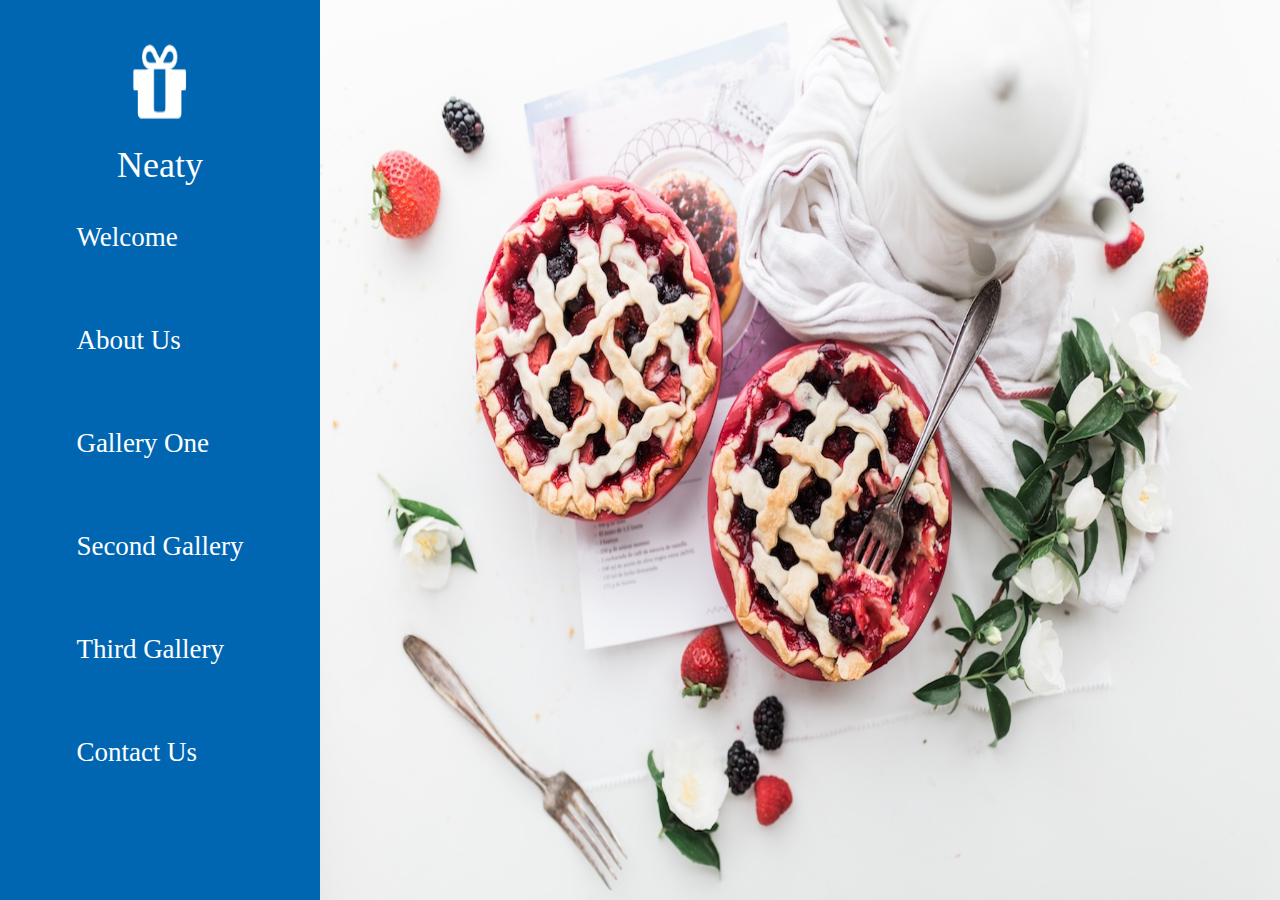
<file: index.html>
<!DOCTYPE html>
<html lang="en">
  <head>
    <meta charset="UTF-8" />
    <meta name="viewport" content="width=device-width, initial-scale=1.0" />
    <title>Neaty</title>
    <link rel="stylesheet" href="./style.css" />
    <style>
      :root {
        --primary: white;
        --secoundary: #0066b2;
      }
      * {
        padding: 0;
        margin: 0;
        box-sizing: border-box;
        background-color: var(white);
        font-family: "calibri";
        font-weight: 100;
      }
 
       
     
    </style>
  </head>
  <body>
    <div class="Cointainer">
      <div class="Header">
        <div class="Nav">
          <img class="logo" src="./logo.png" />
          <h1 class="brand">Neaty</h1>
          <div class="Icon">
            <!-- <details class="data"> -->
            <!-- <summary class="date">Home </summary> -->
            <a class="Reference" href="#BlockB">Welcome</a>
            <a class="Reference" href="#BlockC">About Us</a>
            <a class="Reference" href="#BlockD">Gallery One</a>
            <a class="Reference" href="#BlockE">Second Gallery</a>
            <a class="Reference" href="#BlockF">Third Gallery</a>
            <a class="Reference" href="#Contact">Contact Us</a>
            <!-- </details> -->
          </div>
        </div>
      </div>
      <div class="Aside">
        <div id="BlockA">
          <img class="Ice" src="./neaty1.jpg" />
        </div>

        <div id="BlockB">
          <h1 id="welcome2">Welcome to Neaty Design</h1>
          <p id="welcome1" style="text-align: justify">
            Neaty is simple and clean design HTML CSS template for any kind of
            website. Feel free to use this layout. Please tell your friends
            about templatemo website. Thank you. Suspendisse imperdiet, felis eu
            hendrerit pretium, sapien mauris blandit arcu, et accumsan neque est
            ut erat. Vivamus eget tellus euismod, interdum nibh at, eleifend
            justo. Quisque placerat ante in ex tempor, ultrices bibendum nunc
            finibus. Etiam luctus nec eros vel pulvinar.
          </p>
        </div>

        <div id="BlockC">
          <div class="Content">
            <h1 class="team">About the team</h1>
            <p class="team1" style="text-align: justify">
              Sed turpis nunc, laoreet sit amet fermentum sed, euismod ac justo.
              Class aptent taciti sociosqu ad litora torquent per conubia
              nostra, per inceptos himenaeos.
            </p>
            <p class="team2" style="text-align: justify">
              Donec ut lectus semper, sollicitudin risus blandit, mattis felis.
              Nam non malesuada odio. Vestibulum vaius, arcu eget rutrum
              consequat, arcu lacus imperdiet arcu, id pulvinar arcu erat vel
              magna.
            </p>

            <p class="team3" style="text-align: justify">
              Ut commodo malesuada eros, quis consequat ante tincidunt ut.
              Suspendisse malesuada augue vitae nisi sollicitudin placerat.
            </p>
            <button class="btn">
              <a
                style="text-decoration: none; color: white"
                href="https://youtu.be/cH0ea2k1lug?si=wvXrtDOyHSt_a8bt"
                >Read More</a
              >
            </button>
          </div>

          <div class="BlockC1">
            <img id="drinks" src="./neaty2.jpg" />
          </div>
        </div>

        <div id="BlockD">
          <h1 class="one">Gallery One</h1>
          <div class="Galleryone">
            <div class="phase1">
              <img class="one1" src="./neaty3.jpg" />
              <img class="one1" src="./neaty4.jpg" />
            </div>
            <div class="phase2">
              <img class="one1" src="./neaty5.jpg" />
              <img class="one1" src="./neaty6.jpg" />
            </div>
            <div class="phase3">
              <img class="one1" src="./neaty7.jpg" /><br />
            </div>
          </div>
        </div>

        <div id="BlockE">
          <h1 class="second">Second Gallery</h1>
          <div class="Gallerytwo">
            <div class="phase4">
              <img class="second2" src="./neaty8.jpg" />
              <img class="second2" src="./neaty9.jpg" />
            </div>
            <div class="phase5">
              <img class="second2" src="./neaty10.jpg" />
            </div>
          </div>

          <div id="BlockF">
            <h1 class="third">Third Gallery</h1>
            <div class="Thirdgallery">
              <div class="phase6">
                <img class="third3" src="./neaty11.jpg" />
                <img class="third3" src="./neaty12.jpg" />
              </div>
              <div class="phase7">
                <img class="third3" src="./neaty13.jpg" />
                <img class="third3" src="./neaty14.jpg" />
              </div>
            </div>
          </div>
        </div>

        <div id="Contact">
          <h1 class="contact">Contact US</h1>
          <div class="Footer">
            <div class="Feed">
              <form>
                <input
                  type="text"
                  id="name"
                  name="Customer"
                  placeholder="Name"
                  required
                />
                <input
                  type="email"
                  id="mail"
                  name="id"
                  placeholder="Email"
                  required
                />
                <textarea
                  name="text"
                  id="feedback"
                  placeholder="Message"
                  required
                ></textarea>
                <button class="btn1">Send</button>
              </form>
            </div>
            <div class="Order">
              <p class="order1" style="text-align: justify">
                Nullam vivera fermentum purus id blandit. Phasellus lacus mi,
                porta vel sodales nec, faucibus non eros. Nulla at quam vel
                risus laoreet tincidunt in in sem.
              </p>
              <p class="order2" style="text-align: justify">
                11/22 Etiam mauris erat, Vestibulum eu augue nec, 10220 Nam
                consequat
              </p>
            </div>
          </div>
          <div id="copyright">
            <p class="copy">Copyright © 2024 Your Company |</p>
            <p class="copy">
              Design: <span style="color: var(--secoundary)">templademo</span>
            </p>
          </div>
        </div>
      </div>
    </div>
  </body>
</html>
</file>
<file: style.css>
/*Mobile*/

@media screen and (min-width: 320px) and (max-width: 592px) {
  /*Navbar*/
  .Header {
    position: sticky;
    top: 0%;
  }

  .Nav {
    background-color: var(--secoundary);
    display: flex;
    flex-direction: column;
    align-items: center;
    /* width: 100%; */
    position: sticky;
    top: 0%;
    padding: 0%;
  }
  /*logo*/

  .logo {
    padding-top: 5%;
  }
  /*brandname*/

  .brand {
    padding-bottom: 5%;
    color: var(--primary);
  }

  /*Menu*/
  .Icon {
    /* position: fixed; */
    /* left: 70%; */
    position: fixed;
    left: 70%;
    display: flex;
    flex-direction: column;
    justify-content: space-evenly;
    display: none;
    /* flex-direction: column; */
    /* flex-wrap: nowrap; */
  }

  /*BlockA*/

  #BlockA {
    display: flex;
    flex-wrap: wrap;
  }
  /*icecream*/

  .Ice {
    width: 100%;
    height: 100%;
    padding: 0%;
  }
  /*BlockB*/

  #BlockB {
    padding: 2% 5% 2% 5%;
  }

  /*welcome to neaty design*/

  /* #welcome1{

} */

  /*neaty data*/
  #welcome2 {
    margin-bottom: 5%;
  }

  /*BlockC*/
  /*About team*/
  .team {
    color: var(--secoundary);
    padding: 5%;
  }

  /*team data*/
  .team1,
  .team2,
  .team3 {
    padding: 2% 5% 2% 5%;
  }

  /*Readm more*/
  .btn {
    color: var(--primary);
    background-color: var(--secoundary);
    border: none;
    padding: 5%;
    margin: 5%;
  }
  .BlockC1 {
    display: flex;
    flex-direction: column;
  }

  /*coool drinks*/
  #drinks {
    width: 100%;
    height: 50%;
    padding: 5%;
  }
  /*BlockD*/

  /*Gallery one*/
  .one {
    color: var(--secoundary);
    padding: 5%;
  }
  /*gallery one images*/
  .one1 {
    width: 50%;
    height: 50%;
  }
  /* 2/2  */
  .phase1 {
    display: flex;
    justify-content: space-evenly;
    gap: 2%;
    padding: 5%;
  }
  /* 2/2  */
  .phase2 {
    display: flex;
    justify-content: space-evenly;
    gap: 2%;
    padding: 5%;
  }
  /* 1/1 */
  .phase3 {
    display: flex;
    justify-content: flex-start;
    padding: 5%;
  }

  /*BlockE*/

  /*Second gallery*/

  .second {
    color: var(--secoundary);
    padding: 5%;
  }
  /* Second gallery images*/

  .second2 {
    width: 50%;
    height: 50%;
  }

  /* 2/2  */
  .phase4 {
    display: flex;
    justify-content: space-evenly;
    gap: 2%;
    padding: 5%;
  }

  /* 1/1 */
  .phase5 {
    display: flex;
    justify-content: flex-start;
    padding: 5%;
  }

  /*BlockF*/

  /*Third Gallery*/
  .third {
    color: var(--secoundary);
    padding: 5%;
  }

  /*Third Gallery images*/
  .third3 {
    width: 50%;
    height: 50%;
  }

  /*2/2*/
  .phase6 {
    display: flex;
    justify-content: space-evenly;
    gap: 2%;
    padding: 5%;
  }

  /*  2/2 */
  .phase7 {
    display: flex;
    justify-content: space-evenly;
    gap: 2%;
    padding: 5%;
  }

  /*Contact*/
  .contact {
    color: var(--secoundary);
    padding: 2% 5% 2% 5%;
  }

  /* forms*/
  form {
    display: flex;
    flex-direction: column;
    padding: 2% 5% 2% 5%;
  }

  /*name, email, message*/
  input,
  textarea,
  button {
    padding: 2% 5% 2% 5%;
    margin-top: 5%;
  }

  /*send*/
  .btn1 {
    background-color: var(--secoundary);
    color: var(--primary);
    width: 30%;
    padding: 5%;
    border: none;
  }
  /*address*/
  .Order {
    display: flex;
    flex-direction: column;
  }
  /*address data*/
  .order1,
  .order2 {
    padding: 2% 5% 2% 5%;
  }

  /*copyright*/

  #copyright {
    display: flex;
    flex-direction: column;
    padding: 2% 5% 2% 5%;
  }
  /*copyright content*/
  .copy {
    margin: 2%;
  }
}

/*4k*/

@media screen and (min-width: 1025px) and (max-width: 2560px) {
  /*Navbar*/
  .Cointainer {
    display: grid;
    grid-template-columns: 1fr 3fr;
  }
  .Header {
    background-color: var(--secoundary);
    height: 100vh;
  }

  .Nav {
    display: flex;
    flex-direction: column;
    align-items: center;
    align-content: space-evenly;
  }
  /*logo*/

  .logo {
    margin-top: 4vh;
    width: 5vw;
    height: 10vh;
  }
  /*brandname*/

  .brand {
    margin-top: 2vh;
    font-size: 4vh;
    color: var(--primary);
  }
  /*Menu*/
  .Icon {
    display: flex;
    flex-direction: column;
    /* align-items: center; */
    /* align-content: space-evenly; */
  }
  .Reference {
    font-size: 3vh;
    text-decoration: none;
    color: var(--primary);
    margin: 4vh 5vh 4vh 5vh;
    text-align: justify;
  }
  /*Aside*/
  .Aside {
    height: 100vh;
    overflow-y: scroll;
  }

  /* Icecream*/
  #BloackA{
    display: flex;
    flex-wrap: wrap;
  }
  .Ice {
    width: 75vw;
    height: 100vh;
  }
  #BlockB {
    padding-top: 5%;
  }

  /*welcome*/
  #welcome2 {
    font-size: 6vh;
    margin: 4vh 5vh 4vh 5vh;
    color: var(--secoundary);
  }

  /*content*/
  #welcome1 {
    font-size: 3.5vh;
    margin: 4vh 5vh 4vh 5vh;
  }

  /*Blockc*/
  #BlockC {
    display: flex;
    flex-direction: row-reverse;
  }
  /*About team*/
  .team {
    font-size: 6vh;
    margin: 4vh 5vh 4vh 5vh;
    color: var(--secoundary);
  }
  /*content*/
  .team1,
  .team2,
  .team3 {
    font-size: 3.5vh;
    margin: 4vh 5vh 4vh 5vh;
  }
  /*Drinks*/
  #drinks {
    height: 80vh;
    margin: 4vh 5vh 4vh 5vh;
  }
  /*Readmore*/
  .btn {
    color: var(--primary);
    background-color: var(--secoundary);
    height: 8vh;
    font-size: 3.5vh;
    margin: 4vh 5vh 4vh 5vh;
    border: none;
    padding: 2vh 4vh;
  }
  #BlockD {
    padding-top: 5vh;
  }

  /*Gallery one*/
  .one {
    font-size: 6vh;
    margin: 4vh 5vh 4vh 5vh;
    color: var(--secoundary);
  }
  /*images parent*/
  .Galleryone {
    display: flex;
    justify-content: space-evenly;
    flex-wrap: wrap;
  
    /* margin: 4vh 5vh 4vh 5vh; */
  }
  /*images class*/
  .phase1,
  .phase2,
  .phase3 {
    display: flex;
    justify-content: space-evenly;
    gap: 1vh;
  }
  /*images size*/
  .one1 {
    height: 23vh;
    margin-left: 1vh;
  }

  #BlockE {
    padding-top: 5vh;
  }
  /*Second Gallery*/
  .second {
    font-size: 6vh;
    margin: 4vh 5vh 4vh 5vh;
    color: var(--secoundary);
  }
  /*images parent*/
  .Gallerytwo {
    display: flex;
    justify-content: space-evenly;
    flex-wrap: wrap;
    /* margin: 4vh 5vh 4vh 5vh; */
  }
  /*images class*/
  .phase4,
  .phase5 {
    display: flex;
    justify-content: space-evenly;
    gap: 1vh;
  }
  /*images size*/
  .second2 {
    height: 27vh;
    margin-left: 1vh;
  }

  #BlockF {
    padding-top: 5vh;
    padding-bottom: 5vh;
    /* padding-bottom: 9vh; */
  }
  /*Third Gallery*/
  .third {
    font-size: 6vh;
    margin: 4vh 5vh 4vh 5vh;
    color: var(--secoundary);
  }
  /*images parent*/
  .Thirdgallery {
    display: flex;
    justify-content: space-evenly;
    flex-wrap: wrap;
    /* margin: 4vh 5vh 4vh 5vh; */
  }
  /*images class*/
  .phase6,
  .phase7 {
    display: flex;
    justify-content: space-evenly;
    gap: 1vh;
  }
  /*images size*/
  .third3 {
    height: 30vh;
    margin-left: 1vh;
  }

  #Contact {
    padding-top: 5%;
  }
  /*footer*/
  .Footer {
    display: flex;
  }
  /*Contact*/
  .contact {
    font-size: 6vh;
    margin: 4vh 5vh 4vh 5vh;
    color: var(--secoundary);
  }
  /*form teg*/
  form {
    display: flex;
    flex-direction: column;

    margin: 4vh 5vh 4vh 5vh;
  }

  /*name, email, message, send*/
  input,
  textarea,
  .btn1 {
    height: 12vh;
    width: 30vw;
    font-size: 3vh;
    margin-top: 2vh;
    padding-left: 2vh;
  }
  .btn1 {
    color: var(--primary);
    background-color: var(--secoundary);
  }

  /*Content parent*/
  #Order {
    display: flex;
    flex-direction: column;
    margin: 4vh 5vh 4vh 5vh;
  }
  /*content1*/
  .order1 {
    font-size: 3.5vh;
    display: flex;
    margin: 4vh 5vh 4vh 5vh;
  }
  /*content2*/
  .order2 {
    font-size: 3.5vh;
    display: flex;
    margin: 4vh 5vh 4vh 5vh;
  }

  /*Copyright*/
  #copyright {
    display: flex;
    margin: 4vh 5vh 4vh 5vh;
  }
  /*Content*/
  .copy {
    font-size: 3vh;
    margin-left: 2vh;
  }
  .one1:hover {
    border: 3px solid black;
    transform: scale(1.1, 1.3);
    transition: 5s all;
  }
  .one1 {
    transform: translate(2);

    transition: 4s all;
  }
  .second2:hover {
    border: 3px solid black;
    transform: scale(1.1, 1.3);
    transition: 5s all;
  }

  .second2 {
    transform: translate(2);
    transition: 4s all;
  }
  .third3:hover {
    border: 3px solid black;
    transform: scale(1.1, 1.3);

    transition: 5s all;
  }
  .third3 {
    transform: translate(2);
    transition: 4s all;
  }
  .Ice:hover {
    border: 3px solid black;
    transform: scale(1.1, 1.2);

    transition: 5s all;
  }
  .Ice {
    transform: translate(2);
    transition: 4s all;
  }

  #drinks:hover {
    border: 3px solid black;
    transform: scale(1.1, 1.2);
    transition: 5s all;
  }
  #drinks {
    transform: translate(2);
    transition: 4s all;
  }
  .btn:hover {
    border: 2px solid black;
    transform: scale(1.1, 1.2);
    transition: 5s all;
  }
  .btn {
    transform: translate(2);
    transition: 4s all;
  }

  input:hover {
    border: 2px solid black;
  }
  textarea:hover {
    border: 2px solid black;
  }
  .btn1:hover {
    border: 2px solid black;
    transform: scale(1, 1.1);
  }
  .btn1 {
    transform: translate(2);
    transition: 4s all;
  }
}

/* Laptop*/

@media screen and (min-width: 791px) and (max-width: 1024px) {
  /*Navbar*/
  .Cointainer {
    display: grid;
    grid-template-columns: 1fr 3fr;
  }
  .Header {
    background-color: var(--secoundary);
    height: 100vh;
  }

  .Nav {
    display: flex;
    flex-direction: column;
    align-items: center;
    align-content: space-evenly;
  }
  /*logo*/

  .logo {
    margin-top: 4vh;
    width: 5vw;
    height: 10vh;
  }
  /*brandname*/

  .brand {
    margin-top: 2vh;
    font-size: 4vh;
    color: var(--primary);
  }
  /*Menu*/
  .Icon {
    display: flex;
    flex-direction: column;
    /* align-items: center; */
    /* align-content: space-evenly; */
  }
  .Reference {
    font-size: 3vh;
    text-decoration: none;
    color: var(--primary);
    margin: 4vh 5vh 4vh 5vh;
    text-align: justify;
  }
  /*Aside*/
  .Aside {
    height: 100vh;
    overflow-y: scroll;
  }

  /* Icecream*/
  .Ice {
    width: 75vw;
    height: 100vh;
  }
  #BlockB {
    padding-top: 5%;
  }

  /*welcome*/
  #welcome2 {
    font-size: 5vh;
    margin: 4vh 5vh 4vh 5vh;
    color: var(--secoundary);
  }

  /*content*/
  #welcome1 {
    font-size: 3vh;
    margin: 4vh 5vh 4vh 5vh;
  }

  /*Blockc*/
  #BlockC {
    display: flex;
    flex-direction: row-reverse;
    /* 
  flex-wrap: wrap; */
  }

  /*About team*/
  .team {
    font-size: 5vh;
    margin: 4vh 5vh 4vh 5vh;
    color: var(--secoundary);
  }
  /*content*/
  .team1,
  .team2,
  .team3 {
    font-size: 3vh;
    margin: 4vh 5vh 4vh 5vh;
  }
  .BlockC1 {
    display: flex;
    flex-direction: column;
    flex-wrap: wrap;
  }
  /*Drinks*/
  #drinks {
    height: 70vh;
    width: 30vw;
    margin: 4vh 5vh 4vh 5vh;
  }
  /*Readmore*/
  .btn {
    color: var(--primary);
    background-color: var(--secoundary);
    height: 8vh;
    font-size: 3.5vh;
    margin: 4vh 5vh 4vh 5vh;
    border: none;
    padding: 2vh 4vh;
  }
  #BlockD {
    padding-top: 5vh;
  }

  /*Gallery one*/
  .one {
    font-size: 6vh;
    margin: 4vh 5vh 4vh 5vh;
    color: var(--secoundary);
  }
  /*images parent*/
  .Galleryone {
    display: flex;
    flex-wrap: wrap;
    justify-content: space-evenly;
    gap: 2vh;
    /* margin: 4vh 5vh 4vh 5vh; */
  }
  /*images class*/
  .phase1,
  .phase2,
  .phase3 {
    display: flex;
    justify-content: space-evenly;
    gap: 1vh;
  }
  /*images size*/
  .one1 {
    height: 20vh;
    margin-left: 1vh;
  }

  #BlockE {
    padding-top: 5vh;
  }
  /*Second Gallery*/
  .second {
    font-size: 5vh;
    margin: 4vh 5vh 4vh 5vh;
    color: var(--secoundary);
  }
  /*images parent*/
  .Gallerytwo {
    display: flex;
    justify-content: space-evenly;
    flex-wrap: wrap;
    gap: 2vh;
    /* margin: 4vh 5vh 4vh 5vh; */
  }
  /*images class*/
  .phase4,
  .phase5 {
    display: flex;
    justify-content: space-evenly;
    gap: 1vh;
  }
  /*images size*/
  .second2 {
    height: 23vh;
    margin-left: 1vh;
  }

  #BlockF {
    padding-top: 5vh;
    padding-bottom: 5vh;
    /* padding-bottom: 9vh; */
  }
  /*Third Gallery*/
  .third {
    font-size: 5vh;
    margin: 4vh 5vh 4vh 5vh;
    color: var(--secoundary);
  }
  /*images parent*/
  .Thirdgallery {
    display: flex;
    justify-content: space-evenly;
    flex-wrap: wrap;
    gap: 2vh;
    /* margin: 4vh 5vh 4vh 5vh; */
  }
  /*images class*/
  .phase6,
  .phase7 {
    display: flex;
    justify-content: space-evenly;
    gap: 1vh;
  }
  /*images size*/
  .third3 {
    height: 26vh;
    margin-left: 1vh;
  }

  #Contact {
    padding-top: 5%;
  }
  /*footer*/
  .Footer {
    display: flex;
  }
  /*Contact*/
  .contact {
    font-size: 5vh;
    margin: 4vh 5vh 4vh 5vh;
    color: var(--secoundary);
  }
  /*form teg*/
  form {
    display: flex;
    flex-direction: column;

    margin: 4vh 5vh 4vh 5vh;
  }

  /*name, email, message, send*/
  input,
  textarea,
  .btn1 {
    height: 12vh;
    width: 30vw;
    font-size: 3vh;
    margin-top: 2vh;
    padding-left: 2vh;
  }
  .btn1 {
    color: var(--primary);
    background-color: var(--secoundary);
  }

  /*Content parent*/
  #Order {
    display: flex;
    flex-direction: column;
    margin: 4vh 5vh 4vh 5vh;
  }
  /*content1*/
  .order1 {
    font-size: 3vh;
    display: flex;
    margin: 4vh 5vh 4vh 5vh;
  }
  /*content2*/
  .order2 {
    font-size: 3vh;
    display: flex;
    margin: 4vh 5vh 4vh 5vh;
  }

  /*Copyright*/
  #copyright {
    display: flex;
    margin: 4vh 5vh 4vh 5vh;
  }
  /*Content*/
  .copy {
    font-size: 3vh;
    margin-left: 2vh;
  }
}

/*Tablet*/

@media screen and (min-width: 593px) and (max-width: 790px) {
  /*Navbar*/
  .Header {
    position: sticky;
    top: 0%;
  }

  .Nav {
    background-color: var(--secoundary);
    display: flex;
    flex-direction: column;
    align-items: center;
    /* width: 100%; */
    position: sticky;
    top: 0%;
    padding: 0%;
  }
  /*logo*/

  .logo {
    padding-top: 5%;
  }
  /*brandname*/

  .brand {
    padding-bottom: 5%;
    color: var(--primary);
  }

  /*Menu*/
  .Icon {
    /* position: fixed; */
    /* left: 70%; */
    position: fixed;
    left: 70%;
    display: flex;
    flex-direction: column;
    justify-content: space-evenly;
    display: none;
    /* flex-direction: column; */
    /* flex-wrap: nowrap; */
  }

  /*BlockA*/

  #BlockA {
    display: flex;
  }
  /*icecream*/

  .Ice {
    width: 100%;
    height: 100%;
    padding: 0%;
  }
  /*BlockB*/

  #BlockB {
    padding: 2% 5% 2% 5%;
  }

  /*welcome to neaty design*/
  /*welcome1*/
  #welcome1 {
    font-size: 3.5vh;
  }

  /*neaty data*/
  #welcome2 {
    margin-bottom: 5%;
    color: var(--secoundary);
    font-size: 5vh;
  }

  /*BlockC*/
  /*About team*/
  .team {
    color: var(--secoundary);
    padding: 5%;
    font-size: 5vh;
  }

  /*team data*/
  .team1,
  .team2,
  .team3 {
    padding: 2% 5% 2% 5%;
    font-size: 3.5vh;
  }

  /*Readm more*/
  .btn {
    color: var(--primary);
    background-color: var(--secoundary);
    border: none;
    padding: 2%;
    margin: 5%;
    font-size: 3.5vh;
  }
  .BlockC1 {
    display: flex;
    flex-direction: column;
  }

  /*coool drinks*/
  #drinks {
    width: 100%;
    height: 50%;
    padding: 5%;
  }
  /*BlockD*/

  /*Gallery one*/
  .one {
    color: var(--secoundary);
    padding: 5%;
  }
  /*gallery one images*/
  .one1 {
    width: 50%;
    height: 50%;
  }
  /* 2/2  */
  .phase1 {
    display: flex;
    justify-content: space-evenly;
    gap: 2%;
    padding: 5%;
  }
  /* 2/2  */
  .phase2 {
    display: flex;
    justify-content: space-evenly;
    gap: 2%;
    padding: 5%;
  }
  /* 1/1 */
  .phase3 .one1{
    display: flex;
    justify-content: flex-start;
    padding: 5%;
    width: 100%;
    
  }
 

  /*BlockE*/

  /*Second gallery*/

  .second {
    color: var(--secoundary);
    padding: 5%;
  }
  /* Second gallery images*/

  .second2 {
    width: 50%;
    height: 50%;
  }

  /* 2/2  */
  .phase4 {
    display: flex;
    justify-content: space-evenly;
    gap: 2%;
    padding: 5%;
  }

  /* 1/1 */
  .phase5 .second2 {
    display: flex;
    justify-content: flex-start;
    padding: 5%;
    width: 100%;
  
  }

  /*BlockF*/

  /*Third Gallery*/
  .third {
    color: var(--secoundary);
    padding: 5%;
  }

  /*Third Gallery images*/
  .third3 {
    width: 50%;
    height: 50%;
  }

  /*2/2*/
  .phase6 {
    display: flex;
    justify-content: space-evenly;
    gap: 2%;
    padding: 5%;
  }

  /*  2/2 */
  .phase7 {
    display: flex;
    justify-content: space-evenly;
    gap: 2%;
    padding: 5%;
  }

  /*Contact*/
  .contact {
    color: var(--secoundary);
    padding: 2% 5% 2% 5%;
  }

  /* forms*/
  form {
    display: flex;
    flex-direction: column;
    padding: 2% 5% 2% 5%;
  }

  /*name, email, message*/
  input,
  textarea,
  button {
    padding: 2% 5% 2% 5%;
    margin-top: 5%;
    font-size: 3.5vh;
  }

  /*send*/
  .btn1 {
    background-color: var(--secoundary);
    color: var(--primary);
    width: 20%;
    padding: 1%;
    border: none;
    font-size: 3.5vh;
  }
  /*address*/
  .Order {
    display: flex;
    flex-direction: column;
  }
  /*address data*/
  .order1,
  .order2 {
    padding: 2% 5% 2% 5%;
    font-size: 3.5vh;
  }

  /*copyright*/

  #copyright {
    display: flex;
    flex-direction: column;
    padding: 2% 5% 2% 5%;
  }
  /*copyright content*/
  .copy {
    margin: 2%;
    font-size: 3.5vh;
  }
  
}
</file>
